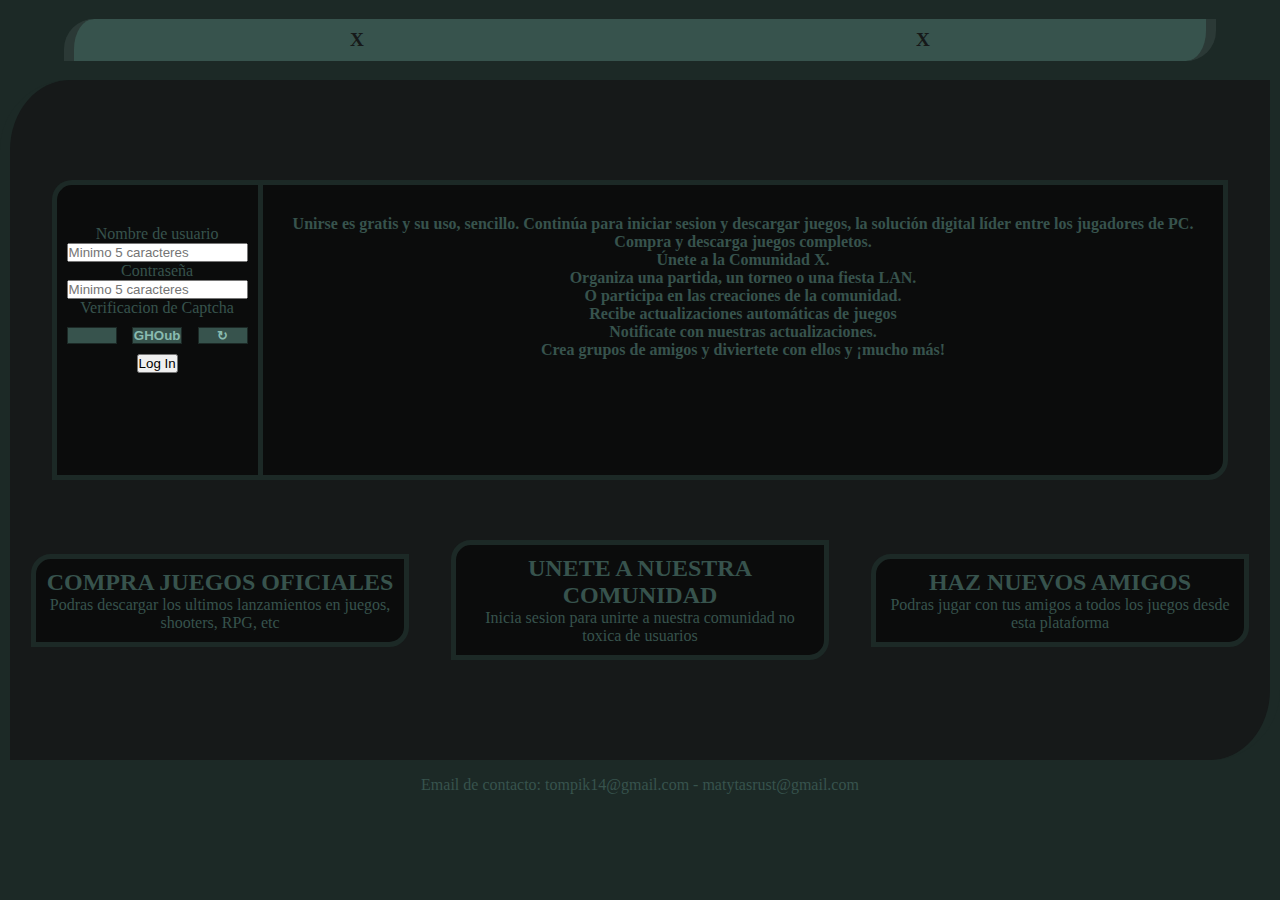
<file: index.html>
<!DOCTYPE html>
<html lang="en">

<head>
    <meta charset="UTF-8">
    <meta name="viewport" content="width=device-width, initial-scale=1.0">
    <title>Inicio de sesion</title>
    <link rel="stylesheet" href="css/newstyle.css">
    <link rel="icon" href="imagenes/icono.png" type="icon" />
</head>

<body>
    <div>
        <!-- TODO ESTARA DENTRO DE ESTE DIV -->

        <header>
            <!-- CABEZA DE LA PAGINA -->
            <ul class="busqueda">
                <li class="item">x</li>
                <li class="item">x</li>
            </ul>
        </header>

        <div class="tronco">
            <div class="arribaindex">
                <!-- CUERPO SUPERIOR DE LA PAGINA, donde estara la informacion y el espacio para logearte -->

                <div class="contenedor">
                    <div class="login">
                        <form id="formulariologin">
                            <!-- FORMULARIO PARA INICIAR SESION -->


                            <div>
                                <label for="nombredeusuario">Nombre de usuario</label>
                            </div>

                            <div>
                                <input type="text" name="nombredeusuario" id="nombredeusuario" value="" placeholder="Minimo 5 caracteres" maxlength="20" required>
                            </div>


                            <div>
                                <label for="contrasena">Contraseña</label>
                            </div>

                            <div>
                                <input type="password" name="contrasena" id="contrasena" value="" placeholder="Minimo 5 caracteres" maxlength="20" required>
                            </div>

                            <div class="separacion">
                                <label for="captcha">Verificacion de Captcha</label>
                            </div>

                            <!--CAPTCHA-->
                            <div class="captcha">
                                <input class="boxescaptcha" type="text" id="introducircaptcha" value="" required maxlength="5" />

                                <input class="boxescaptcha" type="text" id="textcaptcha" value="" readonly />

                                <button class="boxescaptcha" id="reload">↻</button>
                            </div>

                            <div>
                                <button id="botoninicio">Log In</button>
                            </div>

                        </form>
                    </div>
                    <div class="infoindex">
                        <!-- INFORMACION ADICIONAL -->
                        <p>Unirse es gratis y su uso, sencillo. Continúa para iniciar sesion y descargar juegos, la solución digital líder entre los jugadores de PC. </p>
                        <ul>
                            <li>Compra y descarga juegos completos.</li>
                            <li>Únete a la Comunidad X.</li>
                            <li>Organiza una partida, un torneo o una fiesta LAN.</li>
                            <li>O participa en las creaciones de la comunidad.</li>
                            <li>Recibe actualizaciones automáticas de juegos</li>
                            <li>Notificate con nuestras actualizaciones.</li>
                            <li>Crea grupos de amigos y diviertete con ellos y ¡mucho más!</li>
                        </ul>
                    </div>
                </div>
            </div>
            <div class="abajoindex">
                <!-- CUERPO INFERIOR DE LA PAGINA, aqui se encontraran 3 cuerpo para darle mas informacion a la pagina -->
                <div class="cuerpoindex">
                    <h2>COMPRA JUEGOS OFICIALES</h2>
                    <p>Podras descargar los ultimos lanzamientos en juegos, shooters, RPG, etc</p>
                </div>
                <div class="cuerpoindex">
                    <h2>UNETE A NUESTRA COMUNIDAD</h2>
                    <p>Inicia sesion para unirte a nuestra comunidad no toxica de usuarios</p>
                </div>
                <div class="cuerpoindex">
                    <h2>HAZ NUEVOS AMIGOS</h2>
                    <p>Podras jugar con tus amigos a todos los juegos desde esta plataforma</p>
                </div>
            </div>
        </div>
        <footer>
            <!-- PIE DE LA PAGINA, gmails de soporte -->
            <p>Email de contacto: <a href="mailto:tompik14@gmail.com">tompik14@gmail.com</a> - <a href="mailto:matytasrust@gmail.com">matytasrust@gmail.com</a></p>
        </footer>
    </div>
    <script src="javascript/javascript.js"></script>
</body>

</html>
</file>
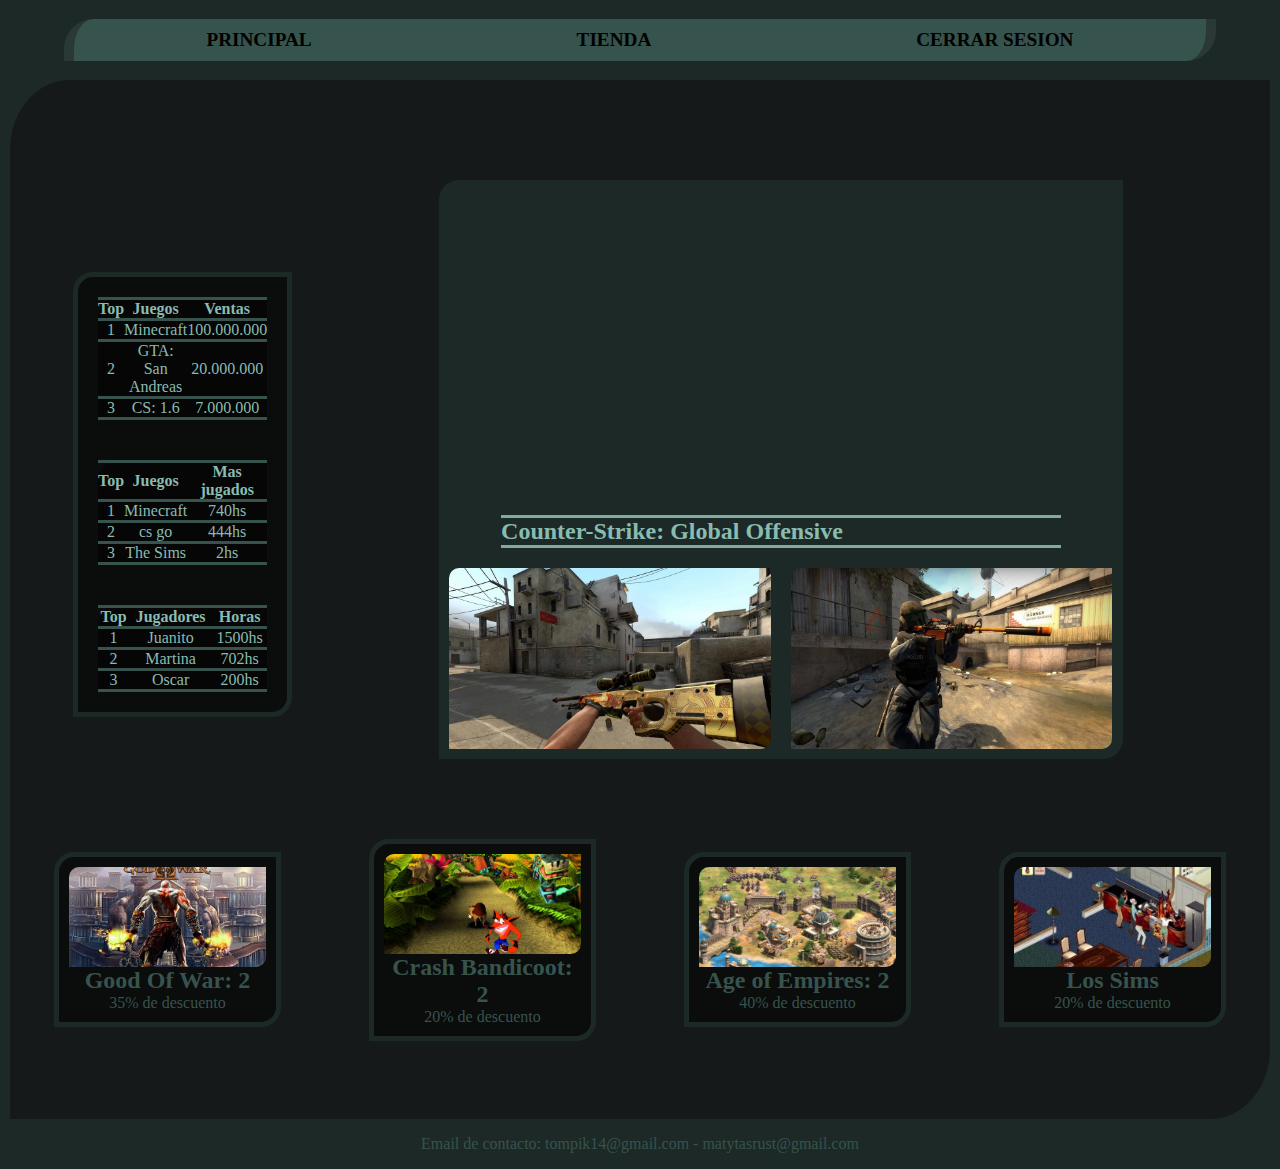
<file: paginaprincipal.html>
<!DOCTYPE html>
<html lang="en">

<head>
    <meta charset="UTF-8">
    <meta name="viewport" content="width=device-width, initial-scale=1.0">
    <title>Pagina principal</title>
    <link rel="stylesheet" href="css/newstyle.css">
    <link rel="icon" href="imagenes/icono.png" type="icon" />

</head>

<body>

    <header>
        <!-- CABEZA DE LA PAGINA -->
        <ul class="busqueda">
            <li class="item"><a href="paginaprincipal.html" target="_self">Principal</a></li>
            <li class="item"><a href="tienda.html" target="_self">Tienda</a></li>
            <li class="item"><a href="index.html" target="_self">Cerrar sesion</a></li>
        </ul>
    </header>

    <div class="tronco">
        <div class="arribapp">
            <!--ARRIBA-->
            <div class="izquierdapp">
                <!-- TABLAS -->
                <table>
                    <thead>
                        <tr>
                            <th>
                                Top
                            </th>
                            <th>
                                Juegos
                            </th>
                            <th>
                                Ventas
                            </th>
                        </tr>
                    </thead>
                    <tbody>
                        <tr>
                            <td>
                                1
                            </td>
                            <td>
                                Minecraft
                            </td>
                            <td>
                                100.000.000
                            </td>
                        </tr>
                        <tr>
                            <td>
                                2
                            </td>
                            <td>
                                GTA: San Andreas
                            </td>
                            <td>
                                20.000.000
                            </td>
                        </tr>
                        <tr>
                            <td>
                                3
                            </td>
                            <td>
                                CS: 1.6
                            </td>
                            <td>
                                7.000.000
                            </td>
                        </tr>
                    </tbody>
                </table>
                <table>
                    <thead>
                        <tr>
                            <th>
                                Top
                            </th>
                            <th>
                                Juegos
                            </th>
                            <th>
                                Mas jugados
                            </th>
                        </tr>
                    </thead>
                    <tbody>
                        <tr>
                            <td>
                                1
                            </td>
                            <td>
                                Minecraft
                            </td>
                            <td>
                                740hs
                            </td>
                        </tr>
                        <tr>
                            <td>
                                2
                            </td>
                            <td>
                                cs go
                            </td>
                            <td>
                                444hs
                            </td>
                        </tr>
                        <tr>
                            <td>
                                3
                            </td>
                            <td>
                                The Sims
                            </td>
                            <td>
                                2hs
                            </td>
                        </tr>
                    </tbody>
                </table>
                <table>
                    <thead>
                        <tr>
                            <th>
                                Top
                            </th>
                            <th>
                                Jugadores
                            </th>
                            <th>
                                Horas
                            </th>
                        </tr>
                    </thead>
                    <tbody>
                        <tr>
                            <td>
                                1
                            </td>
                            <td>
                                Juanito
                            </td>
                            <td>
                                1500hs
                            </td>
                        </tr>
                        <tr>
                            <td>
                                2
                            </td>
                            <td>
                                Martina
                            </td>
                            <td>
                                702hs
                            </td>
                        </tr>
                        <tr>
                            <td>
                                3
                            </td>
                            <td>
                                Oscar
                            </td>
                            <td>
                                200hs
                            </td>
                        </tr>
                    </tbody>
                </table>

            </div>
            <div cass="derechapp">

                <div class="galeria">

                    <div class="videopresentacion">

                        <div>
                            <iframe src="https://www.youtube.com/embed/edYCtaNueQY" frameborder="0" allow="accelerometer; autoplay; encrypted-media; gyroscope; picture-in-picture" allowfullscreen></iframe>
                        </div>

                        <div>
                            <a href="https://store.steampowered.com/app/730/CounterStrike_Global_Offensive/">
                                <h2>Counter-Strike: Global Offensive</h2>
                            </a>
                        </div>

                    </div>

                    <div class="imagenesdisplay">
                        <div class="imagengaleria">
                            <img src="imagenes/paginaprincipal/csgo1.jpg" alt="aoe">
                        </div>
                        <div class="imagengaleria">
                            <img src="imagenes/paginaprincipal/csgo2.jpg" alt="crash">
                        </div>
                    </div>

                </div>
            </div>
        </div>

        <div class="abajopp">
            <!-- CUERPO INFERIOR DE LA PAGINA, aqui se encontraran 3 cuerpos para darle mas informacion a la pagina -->
            <div class="cuerpopp">
                <a href="https://www.hobbyconsolas.com/videojuegos/god-war-ii" target="_self"><img src="imagenes/paginaprincipal/gowi.jpg" alt="descuento"></a>
                <h2>Good Of War: 2</h2>
                <p>35% de descuento</p>
            </div>
            <div class="cuerpopp">
                <a href="https://gamefabrique.com/games/crash-bandicoot-2/" target="_self"><img src="imagenes/paginaprincipal/crashi.jpg" alt="descuento"></a>
                <h2>Crash Bandicoot: 2</h2>
                <p>20% de descuento</p>
            </div>
            <div class="cuerpopp">
                <a href="https://store.steampowered.com/app/813780/Age_of_Empires_II_Definitive_Edition//" target="_self"><img src="imagenes/paginaprincipal/aoei.jpg" alt="descuento"></a>
                <h2>Age of Empires: 2 </h2>
                <p>40% de descuento</p>
            </div>
            <div class="cuerpopp">
                <a href="https://oldgamesdownload.com/the-sims/" target="_self"><img src="imagenes/paginaprincipal/thesims.jpg" alt="descuento"></a>
                <h2>Los Sims</h2>
                <p>20% de descuento</p>
            </div>
        </div>
    </div>
    </div>
    <footer>
        <!-- PIE DE LA PAGINA, gmails de soporte -->
        <p>Email de contacto: <a href="mailto:tompik14@gmail.com">tompik14@gmail.com</a> - <a href="mailto:matytasrust@gmail.com">matytasrust@gmail.com</a></p>
    </footer>

</body>

</html>
</file>
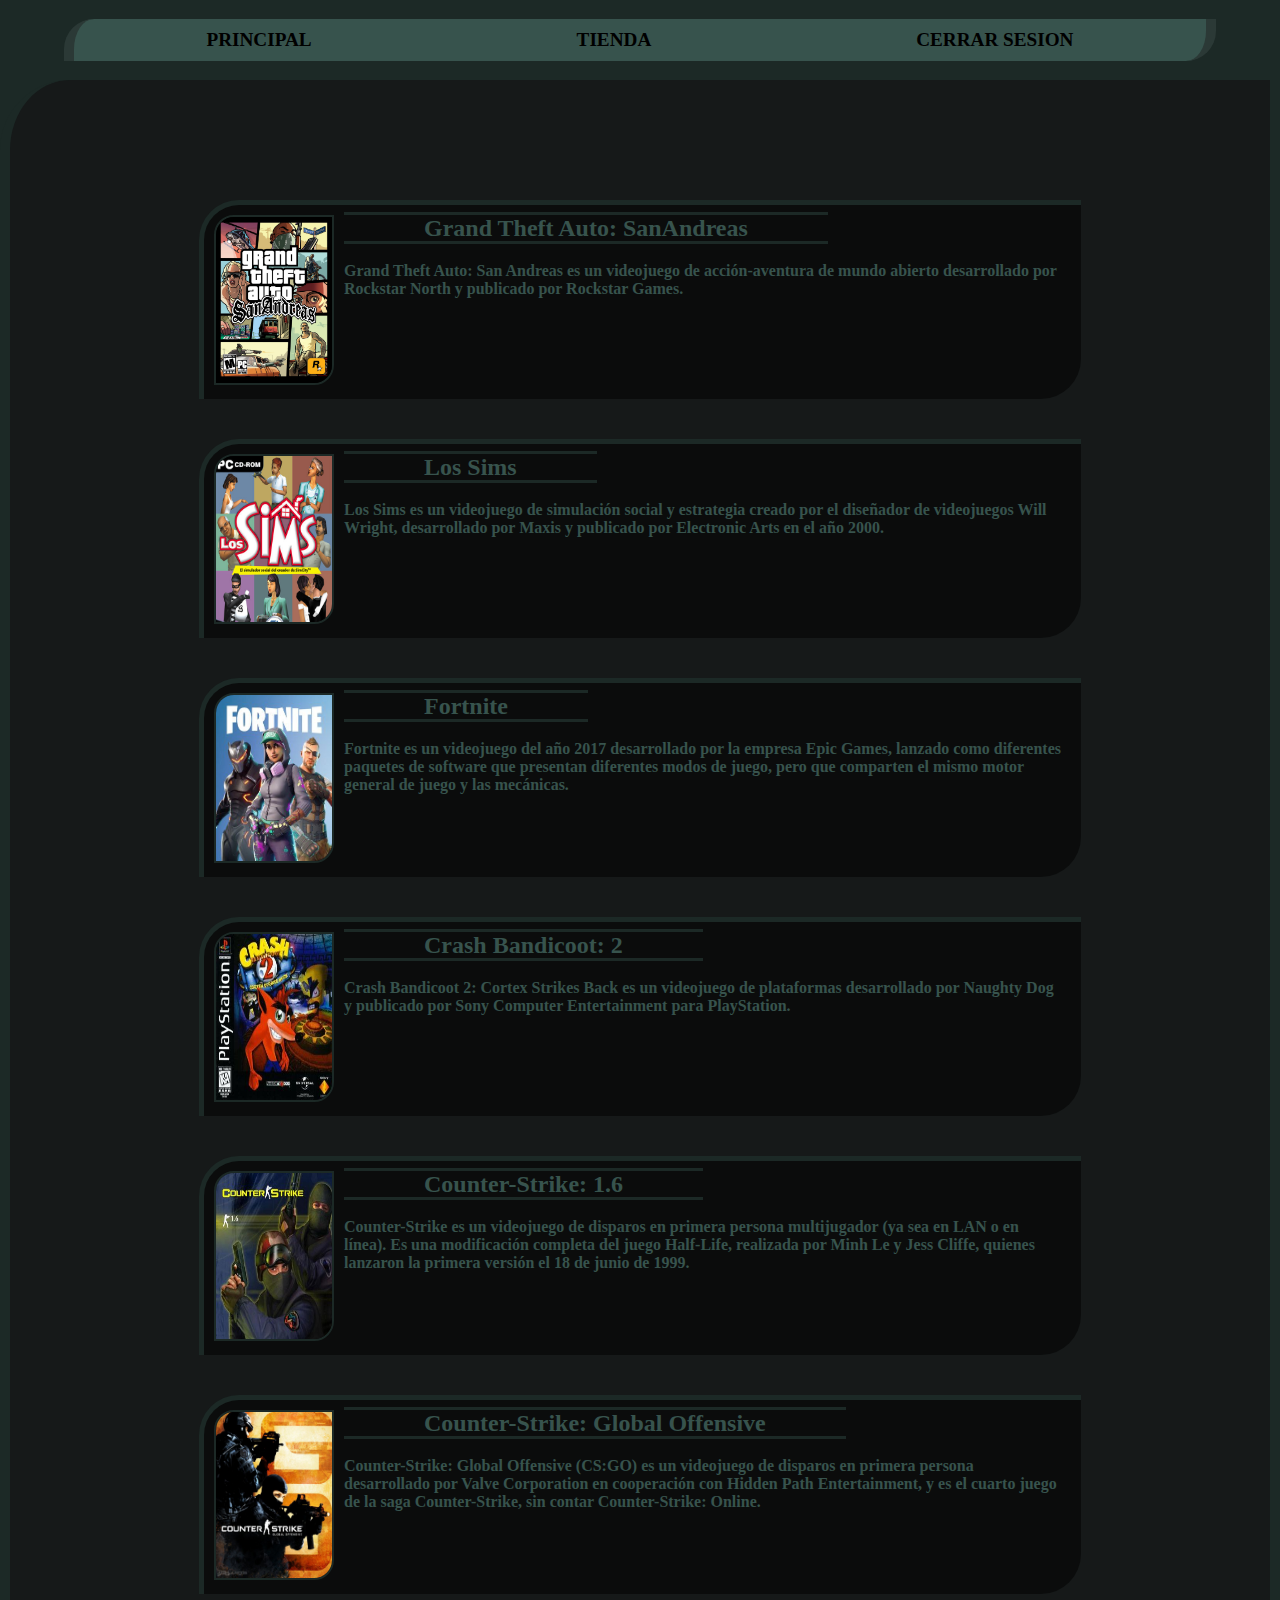
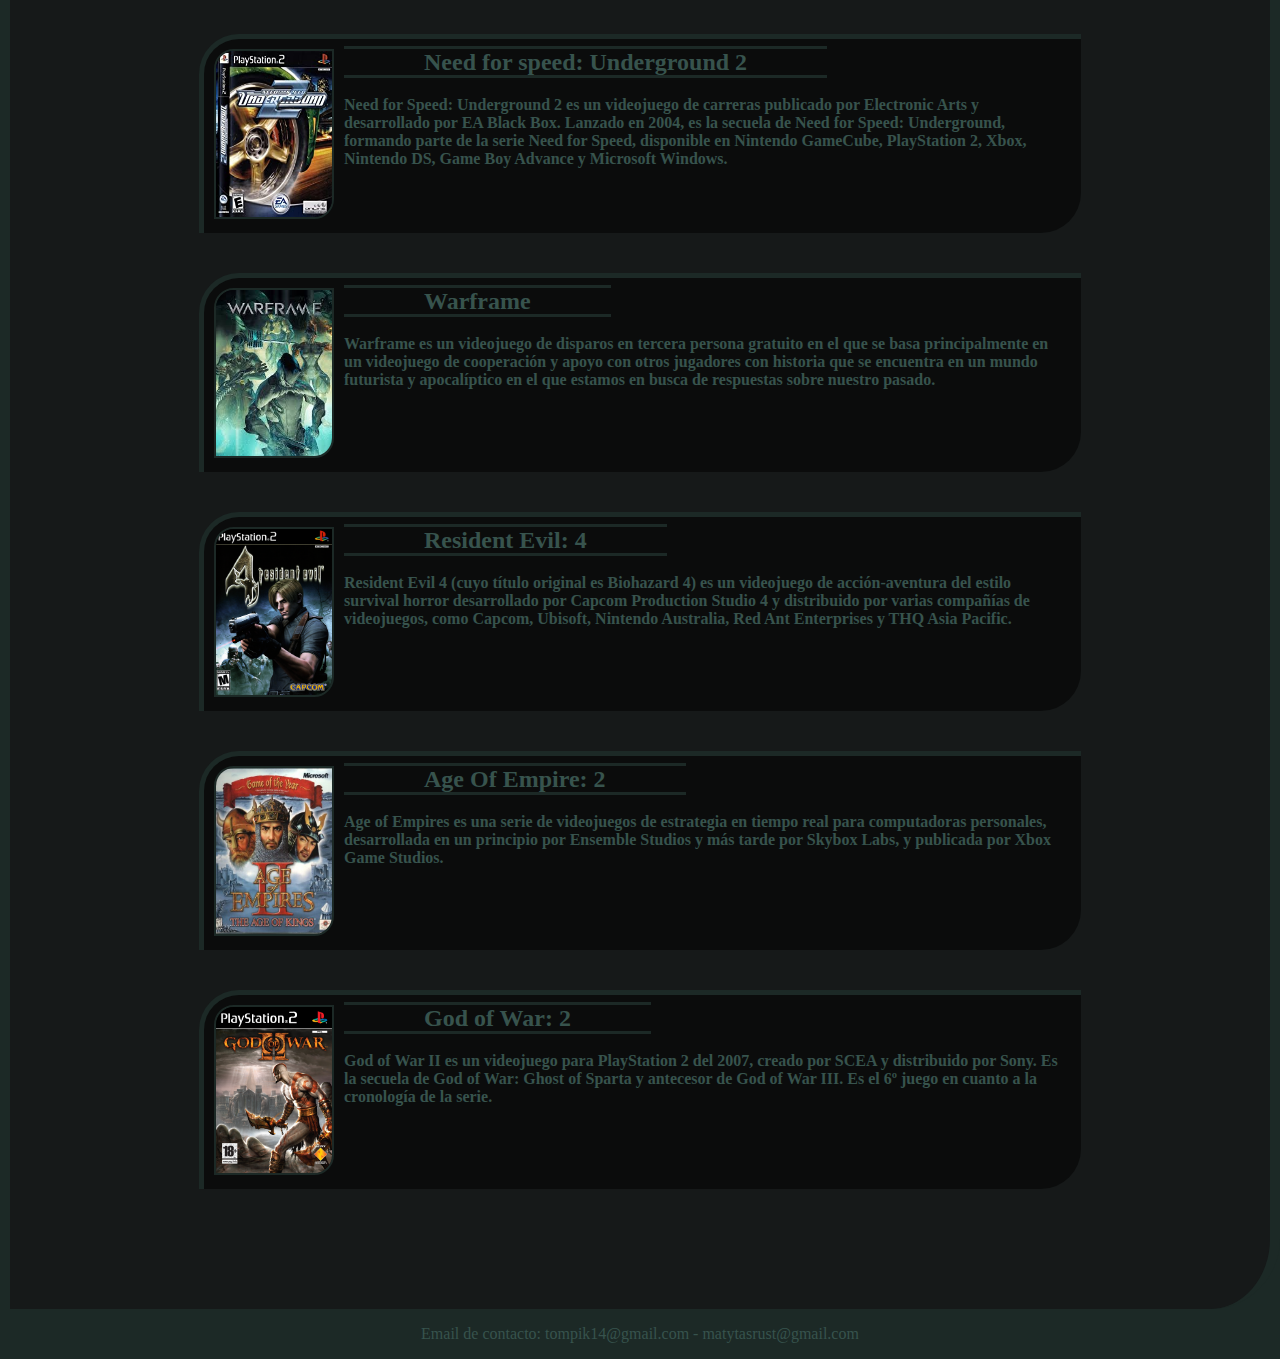
<file: tienda.html>
<!DOCTYPE html>
<html lang="en">

<head>
    <meta charset="UTF-8">
    <meta name="viewport" content="width=device-width, initial-scale=1.0">
    <title>Tienda</title>
    <link rel="stylesheet" href="css/newstyle.css">
    <link rel="icon" href="imagenes/icono.png" type="icon" />

</head>

<body>

    <header>
        <!-- CABEZA DE LA PAGINA -->
        <ul class="busqueda">
            <li class="item"><a href="paginaprincipal.html" target="_self">Principal</a></li>
            <li class="item"><a href="tienda.html" target="_self">Tienda</a></li>
            <li class="item"><a href="index.html" target="_self">Cerrar sesion</a></li>
        </ul>
    </header>

    <div class="tronco">
        <!--"TRONCO es el div, que tiene la funcion de cuadrar "juegos" al medio de la pantalla-->
        <div class="juegos">
            <!-- "JUEGOS" es el div, que simula cada post de cada juego -->
            <div>
                <!--Contiene la imagen del post-->
                <a href="https://www.rockstargames.com/es/games/info/sanandreas"><img src="imagenes/tienda/gtasa.jpg" alt="gtasa"></a>
            </div>
            <div class="infojuego">
                <h2 class="linkjuego">
                    <a href="https://www.rockstargames.com/es/games/info/sanandreas">Grand Theft Auto: SanAndreas</a>
                </h2>
                <p>Grand Theft Auto: San Andreas es un videojuego de acción-aventura de mundo abierto desarrollado por Rockstar North y publicado por Rockstar Games.</p>
            </div>
        </div>


        <div class="juegos">
            <!-- "JUEGOS" es el div, que simula cada post de cada juego -->
            <div>
                <!--Contiene la imagen del post-->
                <a href="https://oldgamesdownload.com/the-sims/"><img src="imagenes/tienda/sims.jpg" alt="sims"></a>
            </div>
            <div class="infojuego">
                <h2 class="linkjuego">
                    <a href="https://oldgamesdownload.com/the-sims/">Los Sims</a>
                </h2>
                <p>Los Sims es un videojuego de simulación social y estrategia creado por el diseñador de videojuegos Will Wright, desarrollado por Maxis y publicado por Electronic Arts en el año 2000.</p>
            </div>
        </div>


        <div class="juegos">
            <!-- "JUEGOS" es el div, que simula cada post de cada juego -->
            <div>
                <!--Contiene la imagen del post-->
                <a href="https://www.epicgames.com/fortnite/es-ES/download"><img src="imagenes/tienda/fortnite.jpg" alt="fortnite"></a>
            </div>
            <div class="infojuego">
                <h2 class="linkjuego">
                    <a href="https://www.epicgames.com/fortnite/es-ES/download">Fortnite</a>
                </h2>
                <p>Fortnite es un videojuego del año 2017 desarrollado por la empresa Epic Games, lanzado como diferentes paquetes de software que presentan diferentes modos de juego, pero que comparten el mismo motor general de juego y las mecánicas.</p>
            </div>
        </div>


        <div class="juegos">
            <!-- "JUEGOS" es el div, que simula cada post de cada juego -->
            <div>
                <!--Contiene la imagen del post-->
                <a href="https://gamefabrique.com/games/crash-bandicoot-2/"><img src="imagenes/tienda/crash.jpg" alt="crash"></a>
            </div>
            <div class="infojuego">
                <h2 class="linkjuego">
                    <a href="https://gamefabrique.com/games/crash-bandicoot-2/">Crash Bandicoot: 2</a>
                </h2>
                <p>Crash Bandicoot 2: Cortex Strikes Back es un videojuego de plataformas desarrollado por Naughty Dog y publicado por Sony Computer Entertainment para PlayStation.</p>
            </div>
        </div>


        <div class="juegos">
            <!-- "JUEGOS" es el div, que simula cada post de cada juego -->
            <div>
                <!--Contiene la imagen del post-->
                <a href="https://store.steampowered.com/app/10/CounterStrike/"><img src="imagenes/tienda/cs16.jpg" alt="cs1.6"></a>
            </div>
            <div class="infojuego">
                <h2 class="linkjuego">
                    <a href="https://store.steampowered.com/app/10/CounterStrike/">Counter-Strike: 1.6</a>
                </h2>
                <p>Counter-Strike es un videojuego de disparos en primera persona multijugador (ya sea en LAN o en línea). Es una modificación completa del juego Half-Life, realizada por Minh Le y Jess Cliffe, quienes lanzaron la primera versión el 18 de
                    junio de 1999.</p>
            </div>
        </div>


        <div class="juegos">
            <!-- "JUEGOS" es el div, que simula cada post de cada juego -->
            <div>
                <!--Contiene la imagen del post-->
                <a href="https://store.steampowered.com/app/730/CounterStrike_Global_Offensive/"><img src="imagenes/tienda/csgo.jpg" alt="cs1.6"></a>
            </div>
            <div class="infojuego">
                <h2 class="linkjuego">
                    <a href="https://store.steampowered.com/app/730/CounterStrike_Global_Offensive/">Counter-Strike: Global Offensive</a>
                </h2>
                <p>Counter-Strike: Global Offensive (CS:GO) es un videojuego de disparos en primera persona desarrollado por Valve Corporation en cooperación con Hidden Path Entertainment, y es el cuarto juego de la saga Counter-Strike, sin contar Counter-Strike:
                    Online.
                </p>
            </div>
        </div>


        <div class="juegos">
            <!-- "JUEGOS" es el div, que simula cada post de cada juego -->
            <div>
                <!--Contiene la imagen del post-->
                <a href="https://www.malavida.com/es/soft/need-for-speed-underground-2/#gref"><img src="imagenes/tienda/nfsu2.jpg" alt="nfsu2"></a>
            </div>
            <div class="infojuego">
                <h2 class="linkjuego">
                    <a href="https://www.malavida.com/es/soft/need-for-speed-underground-2/#gref">Need for speed: Underground 2</a>
                </h2>
                <p>Need for Speed: Underground 2 es un videojuego de carreras publicado por Electronic Arts y desarrollado por EA Black Box. Lanzado en 2004, es la secuela de Need for Speed: Underground, formando parte de la serie Need for Speed, disponible
                    en Nintendo GameCube, PlayStation 2, Xbox, Nintendo DS, Game Boy Advance y Microsoft Windows.</p>
            </div>
        </div>


        <div class="juegos">
            <!-- "JUEGOS" es el div, que simula cada post de cada juego -->
            <div>
                <!--Contiene la imagen del post-->
                <a href="https://www.warframe.com/"><img src="imagenes/tienda/warframe.jpg" alt="warframe"></a>
            </div>
            <div class="infojuego">
                <h2 class="linkjuego">
                    <a href="https://www.warframe.com/">Warframe</a>
                </h2>
                <p>Warframe es un videojuego de disparos en tercera persona gratuito en el que se basa principalmente en un videojuego de cooperación y apoyo con otros jugadores con historia que se encuentra en un mundo futurista y apocalíptico en el que
                    estamos en busca de respuestas sobre nuestro pasado.</p>
            </div>
        </div>


        <div class="juegos">
            <!-- "JUEGOS" es el div, que simula cada post de cada juego -->
            <div>
                <!--Contiene la imagen del post-->
                <a href="https://www.residentevil.com/4"><img src="imagenes/tienda/re4.png" alt="re4"></a>
            </div>
            <div class="infojuego">
                <h2 class="linkjuego">
                    <a href="https://www.residentevil.com/4">Resident Evil: 4</a>
                </h2>
                <p>Resident Evil 4 (cuyo título original es Biohazard 4) es un videojuego de acción-aventura del estilo survival horror desarrollado por Capcom Production Studio 4 y distribuido por varias compañías de videojuegos, como Capcom, Ubisoft, Nintendo
                    Australia, Red Ant Enterprises y THQ Asia Pacific.</p>
            </div>
        </div>


        <div class="juegos">
            <!-- "JUEGOS" es el div, que simula cada post de cada juego -->
            <div>
                <!--Contiene la imagen del post-->
                <a href="https://store.steampowered.com/app/813780/Age_of_Empires_II_Definitive_Edition//"><img src="imagenes/tienda/aoe.jpg" alt="AgeofEmpire"></a>
            </div>
            <div class="infojuego">
                <h2 class="linkjuego">
                    <a href="https://store.steampowered.com/app/813780/Age_of_Empires_II_Definitive_Edition//">Age Of Empire: 2</a>
                </h2>
                <p>Age of Empires es una serie de videojuegos de estrategia en tiempo real para computadoras personales, desarrollada en un principio por Ensemble Studios y más tarde por Skybox Labs, y publicada por Xbox Game Studios.</p>
            </div>
        </div>


        <div class="juegos">
            <!-- "JUEGOS" es el div, que simula cada post de cada juego -->
            <div>
                <!--Contiene la imagen del post-->
                <a href="https://www.hobbyconsolas.com/videojuegos/god-war-ii"><img src="imagenes/tienda/gow2.jpg" alt="gow2"></a>
            </div>
            <div class="infojuego">
                <h2 class="linkjuego">
                    <a href="https://www.hobbyconsolas.com/videojuegos/god-war-ii">God of War: 2</a>
                </h2>
                <p>God of War II es un videojuego para PlayStation 2 del 2007, creado por SCEA y distribuido por Sony. Es la secuela de God of War: Ghost of Sparta y antecesor de God of War III. Es el 6º juego en cuanto a la cronología de la serie.</p>
            </div>
        </div>


    </div>
    <footer>
        <!-- PIE DE LA PAGINA, gmails de soporte -->
        <p>Email de contacto: <a href="mailto:tompik14@gmail.com">tompik14@gmail.com</a> - <a href="mailto:matytasrust@gmail.com">matytasrust@gmail.com</a></p>
    </footer>
    </div>
</body>

</html>
</file>
<file: css/newstyle.css>
/*TODAS LAS PAGINAS----------------------------------------------------------------------------*/

* {
    padding: 0px;
    margin: 0px;
    box-sizing: border-box;
}

body {
    background: rgb(28, 41, 38);
    margin: 0px;
}

header {
    width: 100%;
    height: 80px;
    display: flex;
    background: rgb(28, 41, 38);
    color: white;
    justify-content: space-around;
    align-items: center;
}

.busqueda {
    width: 90%;
    background: rgb(55, 83, 77);
    display: flex;
    border-bottom-right-radius: 30px;
    border-top-left-radius: 30px;
    justify-content: space-around;
    border-left: 10px solid rgb(43, 57, 54);
    border-right: 10px solid rgb(43, 57, 54);
    font-weight: bold;
    font-size: larger;
    align-items: center;
}

.item {
    display: flex;
    color: rgb(22, 25, 25);
    list-style: none;
    text-transform: uppercase;
    padding: 10px 0;
    text-decoration: none;
}

.item:hover {
    background: rgb(28, 41, 38);
}

.tronco {
    width: 100%;
    display: flex;
    flex-direction: column;
    align-items: center;
    background: rgb(22, 25, 25);
    border-bottom-right-radius: 70px;
    border-top-left-radius: 70px;
    border-left: 10px solid rgb(28, 41, 38);
    border-right: 10px solid rgb(28, 41, 38);
    padding: 100px 0;
    justify-content: space-around;
}

footer {
    width: 100%;
    height: 50px;
    display: flex;
    background: rgb(28, 41, 38);
    background-size: cover;
    justify-content: space-around;
    align-items: center;
}

footer p,
footer a {
    color: rgb(55, 83, 77);
}

footer a:hover {
    color: rgb(137, 187, 176);
}


/*ACCESO A LA PAGINA-------------------------------------------------------------------------*/

.arribaindex {
    display: flex;
    align-items: center;
    text-align: center;
    justify-content: center;
}

.contenedor {
    display: flex;
    margin-bottom: 60px;
    height: 300px;
    text-align: center;
}

.login {
    background: rgba(0, 0, 0, 0.5);
    border-top: rgb(28, 41, 38) 5px solid;
    border-bottom: rgb(28, 41, 38) 5px solid;
    border-left: rgb(28, 41, 38) 5px solid;
    border-top-left-radius: 20px;
    align-items: center;
    text-align: center;
    padding: 40px 10px 10px 10px;
    flex-direction: column;
}

.formulariologin {
    margin-top: 10px;
}

.captcha {
    display: flex;
    justify-content: space-between;
    margin-top: 10px;
    align-items: center;
}

.boxescaptcha {
    text-align: center;
    width: 50px;
    margin-bottom: 10px;
    font-weight: bold;
    background: rgb(55, 83, 77);
    color: rgb(137, 187, 176);
    border: 1px solid rgb(28, 41, 38);
}

.infoindex {
    background: rgba(0, 0, 0, 0.5);
    border: rgb(28, 41, 38) 5px solid;
    border-bottom-right-radius: 20px;
    padding: 30px;
    font-weight: bold;
    overflow: hidden;
}

.infoindex ul {
    list-style: none;
}

.abajoindex {
    display: flex;
    justify-content: space-around;
    align-items: center;
    text-align: center;
}

.cuerpoindex {
    background: rgba(0, 0, 0, 0.5);
    border: rgb(28, 41, 38) 5px solid;
    align-items: stretch;
    padding: 10px;
    width: 30%;
    border-bottom-right-radius: 20px;
    border-top-left-radius: 20px;
    overflow: hidden;
}

li,
form {
    color: rgb(55, 83, 77);
}

.terminos {
    padding: 10px 0 10px 0;
}


/* PAGINA PRINCIPAL-------------------------------------------------------------------------*/

.imagenesdisplay {
    display: flex;
}

.arribapp {
    display: flex;
    align-items: center;
}

.izquierdapp {
    width: 35%;
    max-width: 400px;
    display: flex;
    margin-left: 5%;
    flex-direction: column;
    background: rgba(0, 0, 0, 0.5);
    border: 5px solid rgb(28, 41, 38);
    border-bottom-right-radius: 20px;
    border-top-left-radius: 20px;
}

table {
    background: rgba(0, 0, 0, 0.425);
    border-top-left-radius: 20px;
    margin: 20px;
    border: rgb(55, 83, 77);
    color: rgb(137, 187, 176);
    border-collapse: collapse;
    text-align: center;
}

td,
th {
    border-bottom: 3px solid rgb(55, 83, 77);
    border-top: 3px solid rgb(55, 83, 77);
    border-collapse: collapse;
}

.videopresentacion h2 {
    border-bottom: 3px solid rgb(126, 170, 160);
    border-top: 3px solid rgb(126, 170, 160);
    color: rgb(137, 187, 176);
    margin: 10px 0px 10px 0px;
}

.videopresentacion {
    display: flex;
    flex-direction: column;
}

.derechapp {
    width: 65%;
    display: flex;
    flex-direction: column;
    background: rgba(0, 0, 0, 0.5);
    border: 5px solid rgb(28, 41, 38);
    border-bottom-right-radius: 20px;
    border-top-left-radius: 20px;
    overflow: hidden;
    flex-wrap: nowrap;
}

.galeria {
    display: flex;
    width: 70%;
    background: black;
    justify-content: center;
    flex-wrap: wrap;
    margin: auto;
    background: rgb(28, 41, 38);
    border-bottom-right-radius: 20px;
    border-top-left-radius: 20px;
    margin-bottom: 50px;
    padding-top: 10px;
    overflow: hidden;
}

.imagengaleria {
    width: 47%;
    margin: 10px;
}

.imagengaleria>img {
    width: 100%;
    height: 100%;
    object-fit: cover;
    display: block;
    border-bottom-right-radius: 10px;
    border-top-left-radius: 10px;
}

iframe {
    width: 560px;
    height: 315px;
    object-fit: cover;
    display: block;
    margin: auto;
    border-bottom-right-radius: 20px;
    border-top-left-radius: 20px;
}

.abajopp {
    display: flex;
    width: 100%;
    margin-top: 30px;
    display: flex;
    justify-content: space-around;
    align-items: center;
    text-align: center;
    flex-wrap: wrap;
    height: 180px;
}

.cuerpopp {
    background: rgba(0, 0, 0, 0.5);
    border: 5px solid rgb(28, 41, 38);
    border-bottom-right-radius: 20px;
    border-top-left-radius: 20px;
    padding: 10px;
    width: 18%;
}

.cuerpopp img {
    width: 100%;
    height: 100px;
    border-bottom-right-radius: 10px;
    border-top-left-radius: 10px;
    object-fit: cover;
    display: block;
}

p,
h2 {
    color: rgb(55, 83, 77);
}


/* TIENDA ----------------------------------------------------------------------------------------------*/

.juegos {
    display: flex;
    justify-content: flex-start;
    width: 70%;
    background: rgba(0, 0, 0, 0.5);
    border-top: 5px solid rgb(28, 41, 38);
    border-left: 5px solid rgb(28, 41, 38);
    padding: 10px;
    border-bottom-right-radius: 40px;
    border-top-left-radius: 40px;
    overflow: hidden;
    margin: 20px 0;
}

.juegos img {
    width: 120px;
    height: 170px;
    border-bottom-right-radius: 20px;
    border-top-left-radius: 20px;
    border: 2px solid rgb(28, 41, 38);
}

.infojuego {
    display: flex;
    flex-direction: column;
    align-items: flex-start;
    padding: 0 10px 0 10px;
    font-weight: bold;
    color: rgb(55, 83, 77);
}

.infojuego p {
    padding-top: 20px;
}

.linkjuego {
    text-decoration: none;
}

.linkjuego a {
    padding: 0 80px 0 80px;
    color: rgb(55, 83, 77);
    border-top: 3px solid rgb(28, 41, 38);
    border-bottom: 3px solid rgb(28, 41, 38);
}

.linkjuego a:hover {
    color: rgb(137, 187, 176);
    border-top: 3px solid rgb(55, 83, 77);
    border-bottom: 3px solid rgb(55, 83, 77);
}

a {
    color: black;
    text-decoration: none;
}
</file>
